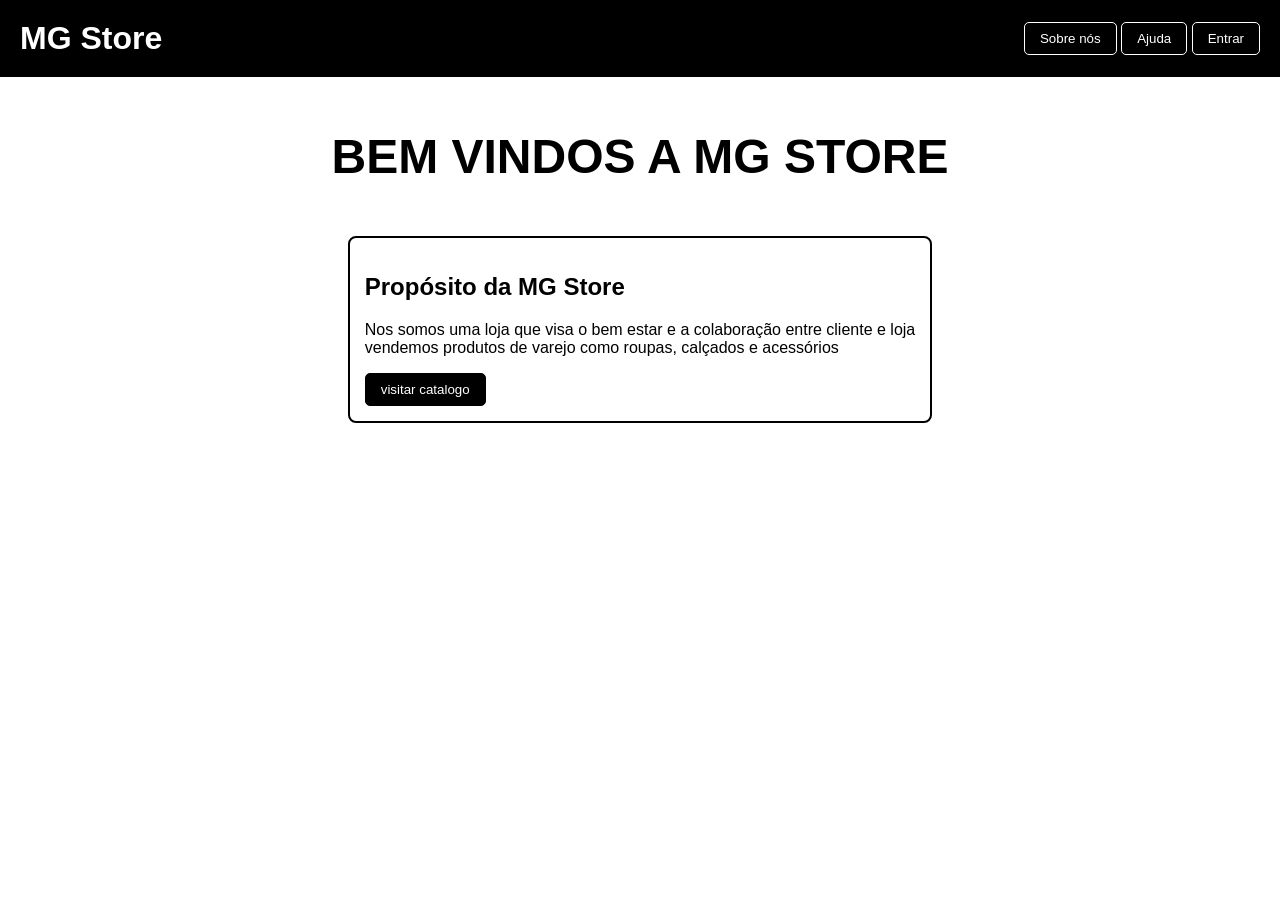
<file: HTML/index.html>
<!DOCTYPE html>
<html lang="pt-br">

<head>
    <meta charset="UTF-8">
    <meta name="viewport" content="width=device-width, initial-scale=1.0">
    <title>MG Store</title>
    <link rel="stylesheet" href="indexcss.css">
</head>

<body>

    <header>
        <h1>MG Store</h1>

        <nav>
            <div class="btn-navbar"> 
            <button id="btn-sobre"> Sobre nós</button>
            <button id="btn-ajuda"> Ajuda</button>
            <button id="btn-entrar"> Entrar</button>
            </div>
        </nav>
    </header>

    <h1 id="title"> BEM VINDOS A MG STORE </h1>

    <section id="inicio">

        <div class="proposito">
            <h2>Propósito da MG Store</h2>
            <p>Nos somos uma loja que visa o bem estar e a colaboração entre cliente e loja <br> 
                vendemos produtos de varejo como roupas, calçados e acessórios </p>


                <a href="catalog.html" target="_blank"> 
                <button class="btn-catalog">
                visitar catalogo
            </button>
            </a>

            </div>

            
    </section>

</body>

</html>
</file>
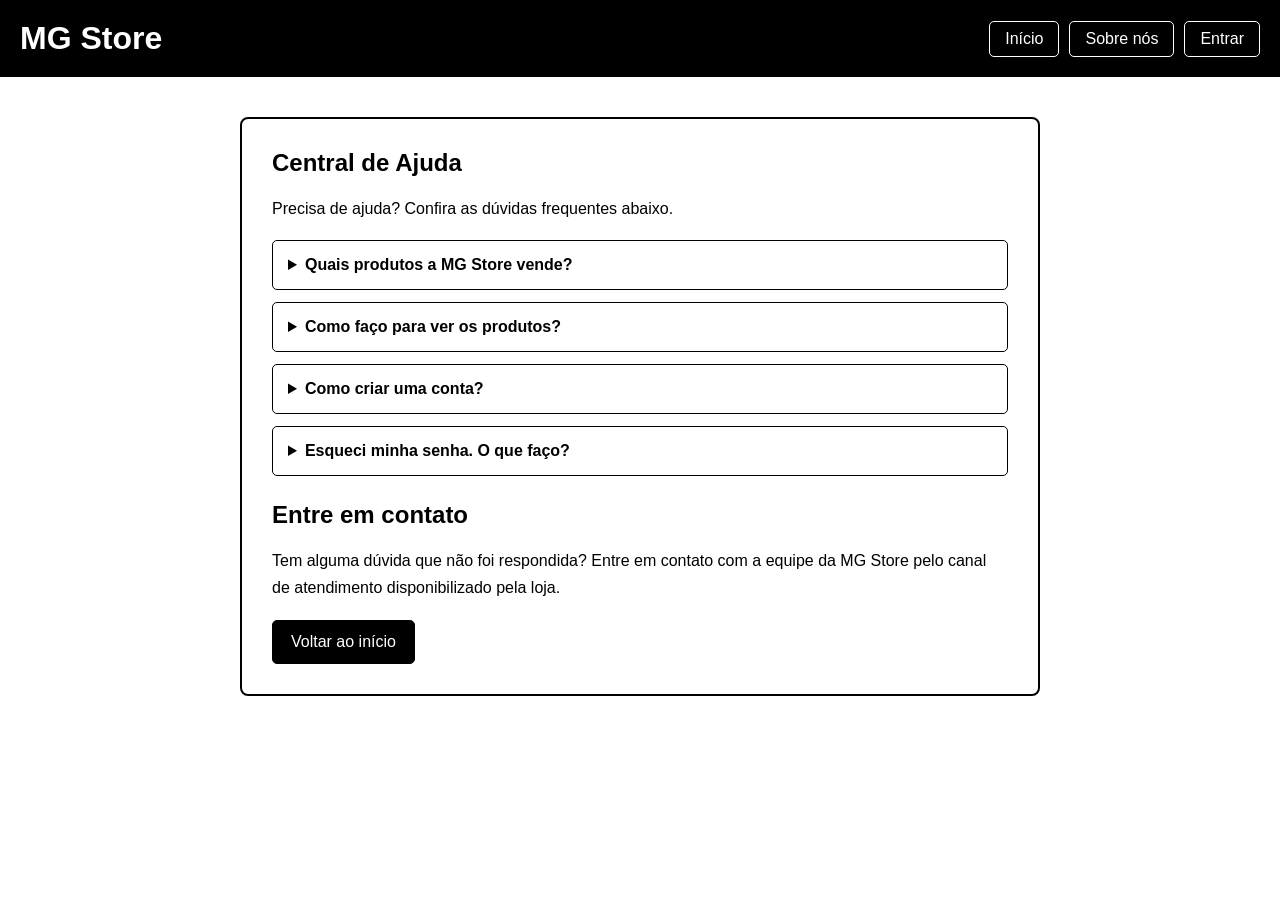
<file: HTML/ajuda.html>
<!DOCTYPE html>
<html lang="pt-br">
<head>
    <meta charset="UTF-8">
    <meta name="viewport" content="width=device-width, initial-scale=1.0">
    <title>Ajuda - MG Store</title>
    <link rel="stylesheet" href="paginas.css">
</head>
<body>

    <header>
        <h1>MG Store</h1>
        <nav>
            <a href="index.html">Início</a>
            <a href="sobre.html">Sobre nós</a>
            <a href="login.html">Entrar</a>
        </nav>
    </header>

    <main>
        <section class="conteudo">
            <h2>Central de Ajuda</h2>

            <p>
                Precisa de ajuda? Confira as dúvidas frequentes
                abaixo.
            </p>

            <details>
                <summary>Quais produtos a MG Store vende?</summary>
                <p>
                    Trabalhamos com produtos de varejo, como
                    roupas, calçados e acessórios.
                </p>
            </details>

            <details>
                <summary>Como faço para ver os produtos?</summary>
                <p>
                    Acesse nosso catálogo pelo botão disponível
                    na página inicial.
                </p>
            </details>

            <details>
                <summary>Como criar uma conta?</summary>
                <p>
                    Acesse a página Entrar e clique em
                    "Criar conta" para realizar seu cadastro.
                </p>
            </details>

            <details>
                <summary>Esqueci minha senha. O que faço?</summary>
                <p>
                    Acesse a página de login e clique em
                    "Esqueci minha senha" para iniciar
                    a recuperação.
                </p>
            </details>

            <h2>Entre em contato</h2>

            <p>
                Tem alguma dúvida que não foi respondida?
                Entre em contato com a equipe da MG Store
                pelo canal de atendimento disponibilizado
                pela loja.
            </p>

            <a class="botao" href="index.html">
                Voltar ao início
            </a>
        </section>
    </main>

</body>
</html>
</file>
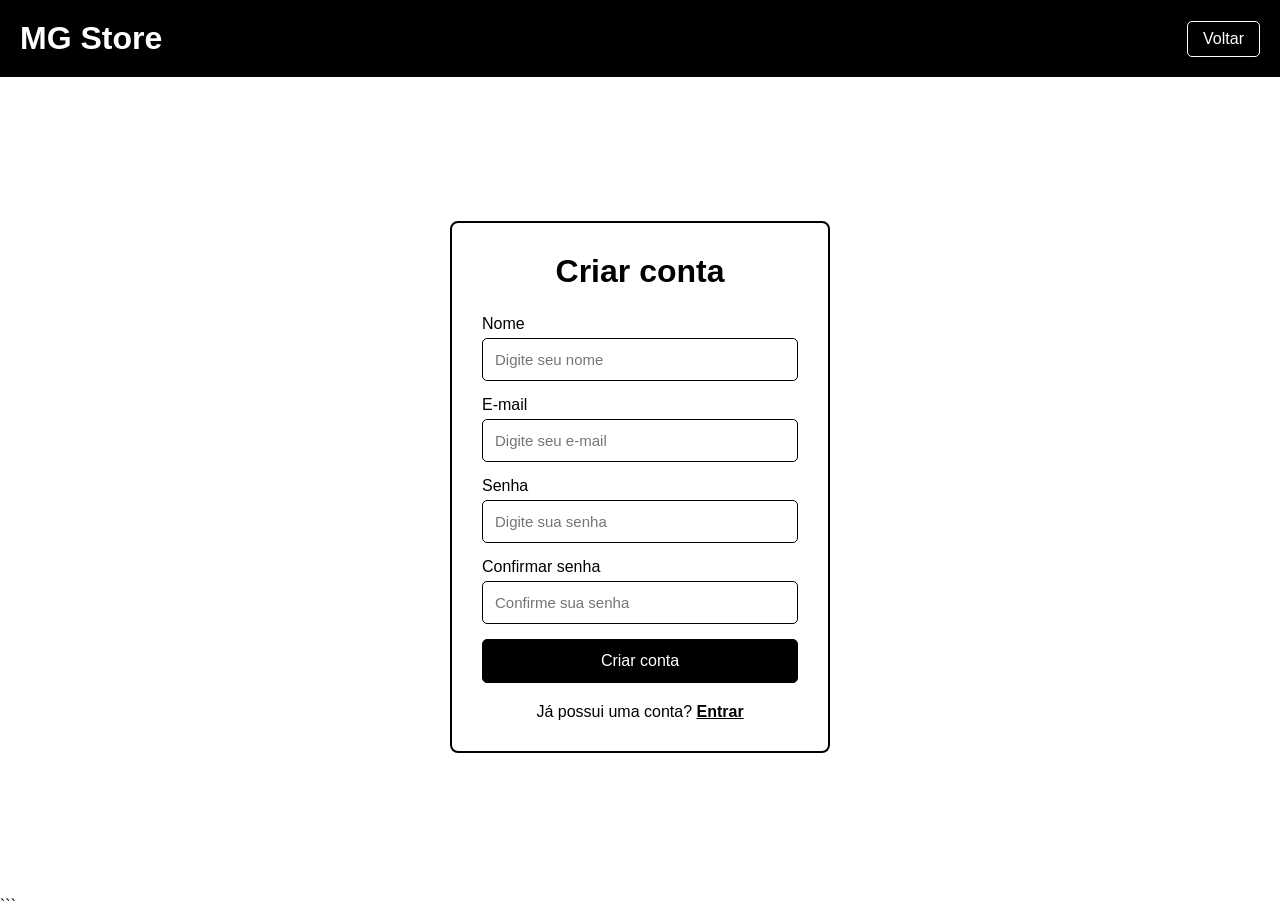
<file: HTML/cadastro.html>
<!DOCTYPE html>
<html lang="pt-br">

<head>
    <meta charset="UTF-8">
    <meta name="viewport" content="width=device-width, initial-scale=1.0">
    <title>Cadastro - MG Store</title>

    <link rel="stylesheet" href="cadastro.css">
</head>

<body>

    <header>
        <h1>MG Store</h1>

        <a href="index.html">Voltar</a>
    </header>

    <main>

        <div class="cadastro-container">

            <h2>Criar conta</h2>

            <form action="cadastro.php" method="POST">

                <label for="nome">Nome</label>
                <input
                    type="text"
                    id="nome"
                    name="nome"
                    placeholder="Digite seu nome"
                    required
                >

                <label for="email">E-mail</label>
                <input
                    type="email"
                    id="email"
                    name="email"
                    placeholder="Digite seu e-mail"
                    required
                >

                <label for="senha">Senha</label>
                <input
                    type="password"
                    id="senha"
                    name="senha"
                    placeholder="Digite sua senha"
                    required
                >

                <label for="confirmar-senha">Confirmar senha</label>
                <input
                    type="password"
                    id="confirmar-senha"
                    name="confirmar_senha"
                    placeholder="Confirme sua senha"
                    required
                >

                <button type="submit">Criar conta</button>

            </form>

            <p>
                Já possui uma conta?
                <a href="login.html">Entrar</a>
            </p>

        </div>

    </main>

</body>

</html>
```
</file>
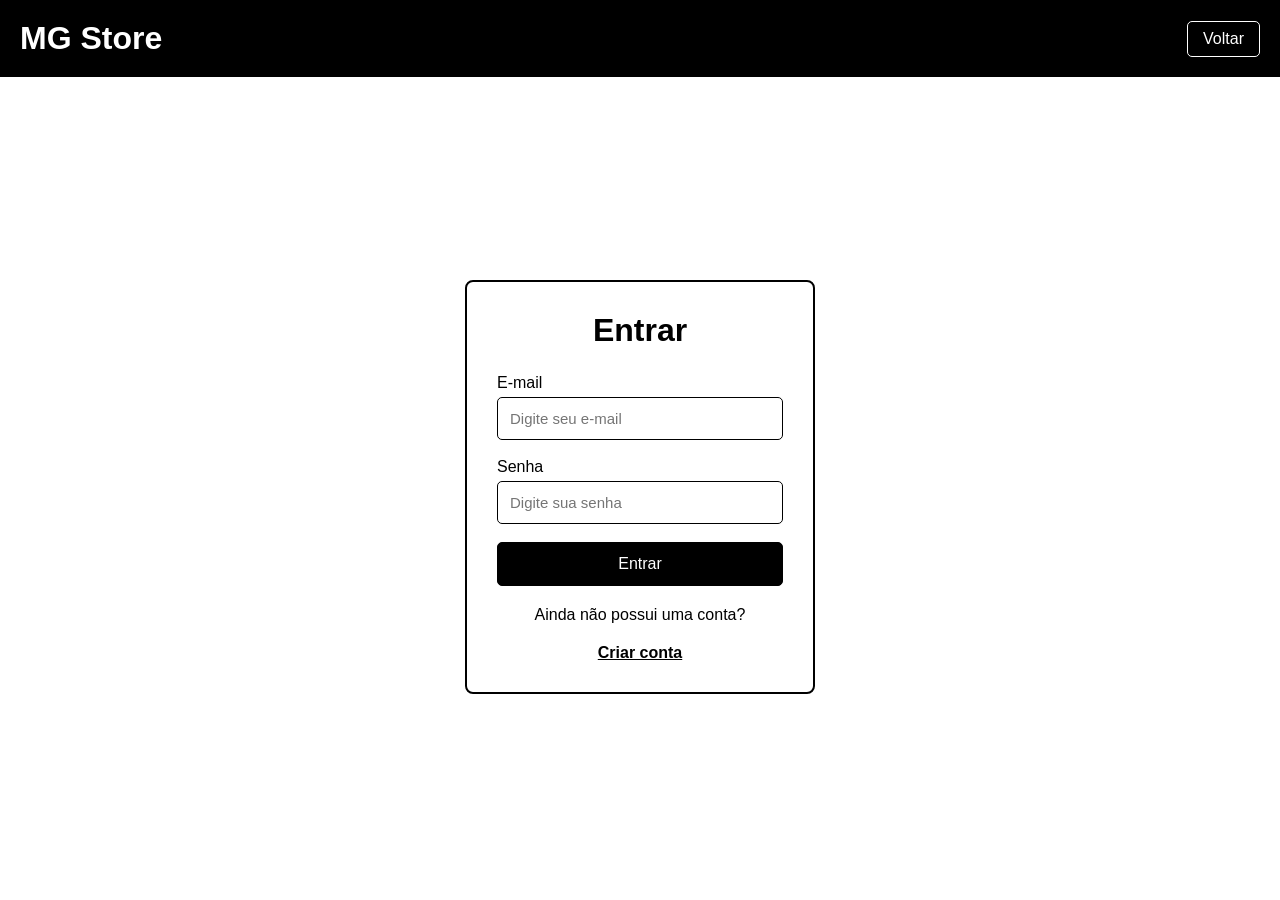
<file: HTML/login.html>
<!DOCTYPE html>
<html lang="en">
<head>
    <meta charset="UTF-8">
    <meta name="viewport" content="width=device-width, initial-scale=1.0">
    <title>Login - MG Store</title>
    <link rel="stylesheet" href ="login.css">
</head>
<body>
   <header>
    <h1>MG Store</h1>
    <a href="index.html">Voltar</a>
   </header>
   <main>
    <div class="login-container">
        <h2>Entrar</h2>
        <form action="login.php" method="POST">
            <label for="email">E-mail</label>
            <input type="email"
                    id="email"
                    name="email"
                    placeholder="Digite seu e-mail"
                    required>

            <label for="senha">Senha</label>
            <input type="password"
                    id="senha"
                    name="senha"
                    placeholder="Digite sua senha"
                    required>
            
            <button type="submit">Entrar</button>
        </form>
        <p>Ainda não possui uma conta?</p>
        <p><a href="cadastro.html">Criar conta</a></p>

    </div>
   </main>
    
    </div>
</body>
</html>
</file>
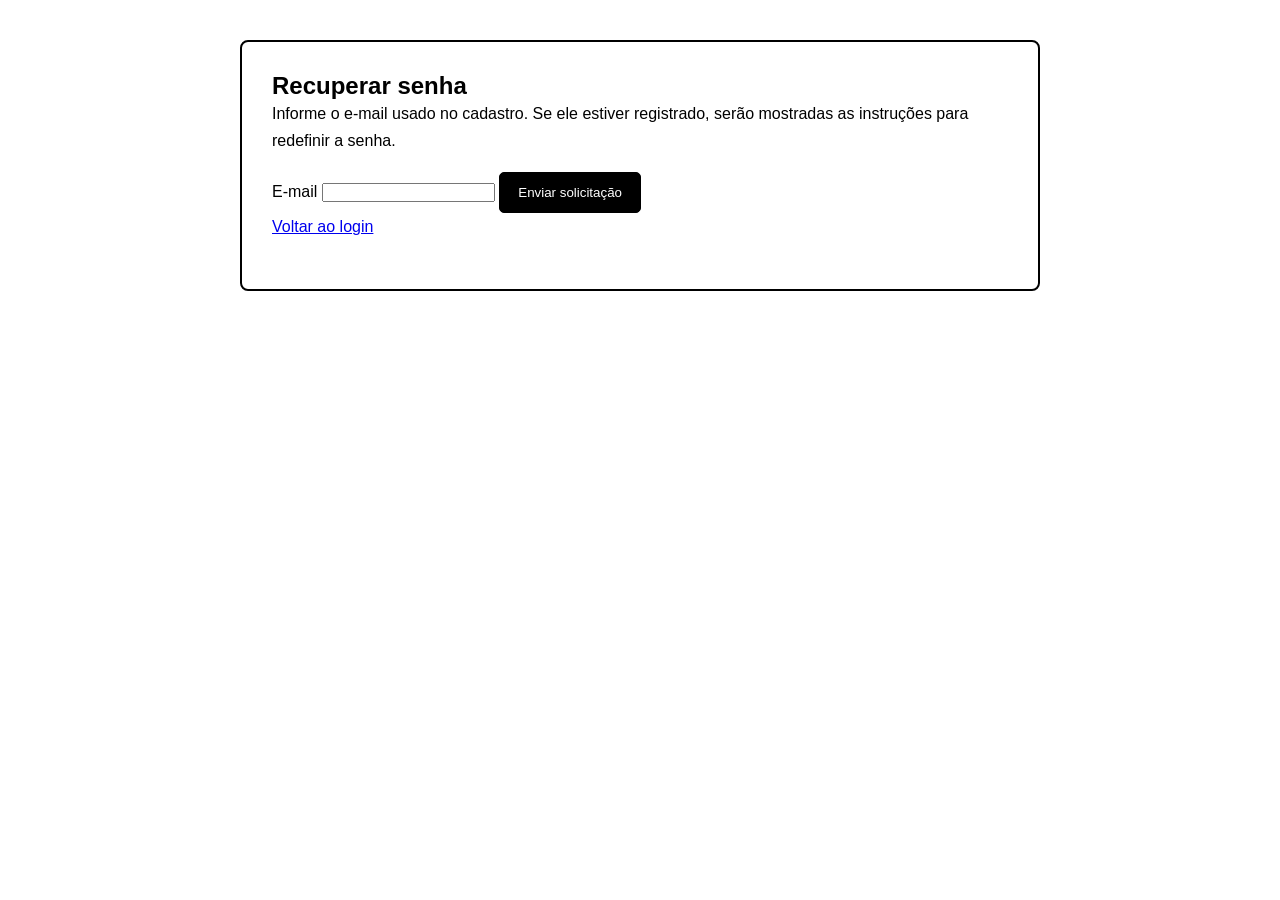
<file: HTML/recuperar-senha.html>
<!DOCTYPE html>
<html lang="pt-br">
<head>
    <meta charset="UTF-8">
    <meta name="viewport" content="width=device-width, initial-scale=1.0">
    <title>Recuperar senha - MG Store</title>
    <link rel="stylesheet" href="paginas.css">
</head>
<body>
    <main>
        <section class="conteudo">
            <h1>Recuperar senha</h1>
            <p>Informe o e-mail usado no cadastro. Se ele estiver registrado, serão mostradas as instruções para redefinir a senha.</p>
            <form action="recuperar-senha.php" method="POST">
                <label for="email">E-mail</label>
                <input type="email" id="email" name="email" autocomplete="email" required>
                <button class="botao" type="submit">Enviar solicitação</button>
            </form>
            <p><a href="login.html">Voltar ao login</a></p>
        </section>
    </main>
</body>
</html>
</file>
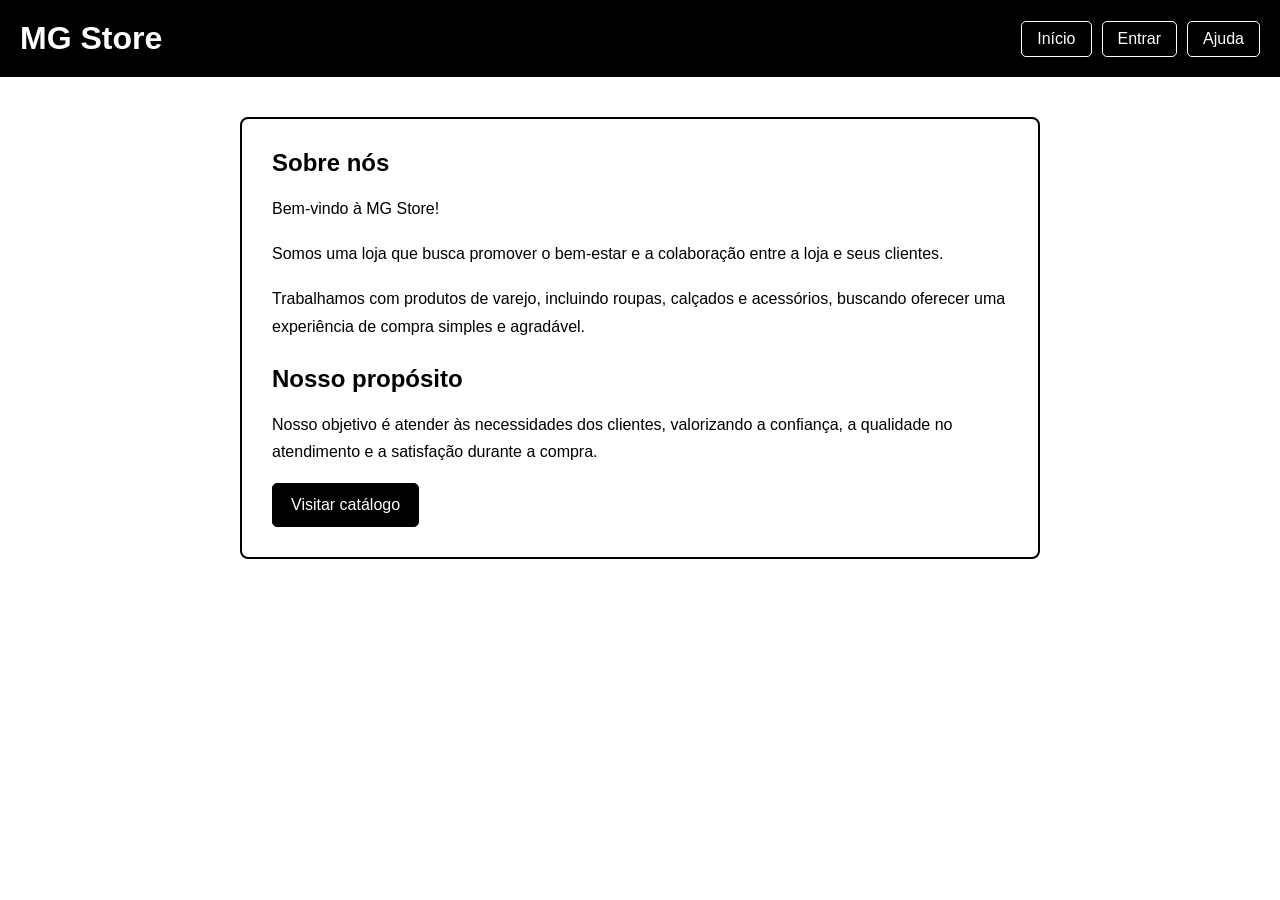
<file: HTML/sobre.html>
<!DOCTYPE html>
<html lang="pt-br">
<head>
    <meta charset="UTF-8">
    <meta name="viewport" content="width=device-width, initial-scale=1.0">
    <title>Sobre nós - MG Store</title>
    <link rel="stylesheet" href="paginas.css">
</head>
<body>

    <header>
        <h1>MG Store</h1>
        <nav>
            <a href="index.html">Início</a>
            <a href="login.html">Entrar</a>
            <a href="ajuda.html">Ajuda</a>
        </nav>
    </header>

    <main>
        <section class="conteudo">
            <h2>Sobre nós</h2>

            <p>
                Bem-vindo à MG Store!
            </p>

            <p>
                Somos uma loja que busca promover o bem-estar
                e a colaboração entre a loja e seus clientes.
            </p>

            <p>
                Trabalhamos com produtos de varejo, incluindo
                roupas, calçados e acessórios, buscando oferecer
                uma experiência de compra simples e agradável.
            </p>

            <h2>Nosso propósito</h2>

            <p>
                Nosso objetivo é atender às necessidades dos
                clientes, valorizando a confiança, a qualidade
                no atendimento e a satisfação durante a compra.
            </p>

            <a class="botao" href="catalog.html">
                Visitar catálogo
            </a>
        </section>
    </main>

</body>
</html>
</file>
<file: HTML/indexcss.css>
body{
    padding: 0;
    margin: 0;
    font-family: Arial, Helvetica, sans-serif;
    color: black;
    box-sizing: border-box;
}

header{
    background-color: black;
    color: white;
    padding: 20px;

    display: flex;
    justify-content: space-between;
    align-items: center;
}


#inicio{
    display:flex;
    justify-content: center;
    align-items:center;
}

.proposito{
    justify-content: center;
    border: 2px solid black;
    padding: 15px;
    border-radius: 8px;
    display: inline-block;
    margin: 20px;
}

#inicio{
    display: flex;
    align-items: center;
    justify-content: center;
}

header h1{
    margin: 0;
}

nav{
    display: flex;
    gap: 15px;
}

#btn-navbar,
#btn-sobre,
#btn-ajuda,
#btn-entrar{
    background: transparent;
    color: white;
    border: 1px solid white;
    padding: 8px 15px;
    border-radius: 5px;
    cursor: pointer;
    transition: 0.3s;
}

.btn-catalog{
    background: black;
    color: rgb(255, 255, 255);
    border: 1px solid rgb(0, 0, 0);
    padding: 8px 15px;
    border-radius: 5px;
    cursor: pointer;
    transition: 0.3s;
}


button:hover{
    background: white;
    color: black;
}

#title{
    text-align: center;
    padding-top: 20px;
    font-family: Verdana, Geneva, Tahoma, sans-serif;
    font-size: 3rem;
}
</file>
<file: HTML/paginas.css>
* {
    margin: 0;
    padding: 0;
    box-sizing: border-box;
}

body {
    font-family: Arial, Helvetica, sans-serif;
    color: black;
    background: white;
}

header {
    background: black;
    color: white;
    padding: 20px;

    display: flex;
    justify-content: space-between;
    align-items: center;
    flex-wrap: wrap;
    gap: 15px;
}

header h1 {
    margin: 0;
}

nav {
    display: flex;
    gap: 10px;
    flex-wrap: wrap;
}

nav a {
    color: white;
    text-decoration: none;
    border: 1px solid white;
    border-radius: 5px;
    padding: 8px 15px;
    transition: 0.3s;
}

nav a:hover {
    background: white;
    color: black;
}

main {
    display: flex;
    justify-content: center;
    padding: 40px 20px;
}

.conteudo {
    width: 100%;
    max-width: 800px;
    border: 2px solid black;
    border-radius: 8px;
    padding: 30px;
}

.conteudo h2 {
    margin-bottom: 18px;
    margin-top: 25px;
}

.conteudo h2:first-child {
    margin-top: 0;
}

.conteudo p {
    line-height: 1.7;
    margin-bottom: 18px;
}

.botao {
    display: inline-block;
    background: black;
    color: white;
    text-decoration: none;
    padding: 12px 18px;
    border: 1px solid black;
    border-radius: 5px;
    transition: 0.3s;
}

.botao:hover {
    background: white;
    color: black;
}

details {
    border: 1px solid black;
    border-radius: 5px;
    margin-bottom: 12px;
    padding: 15px;
}

summary {
    cursor: pointer;
    font-weight: bold;
}

details p {
    margin-top: 12px;
    margin-bottom: 0;
}
</file>
<file: HTML/cadastro.css>
* {
    margin: 0;
    padding: 0;
    box-sizing: border-box;
}

body {
    font-family: Arial, Helvetica, sans-serif;
    background-color: white;
    color: black;
}

/* Cabeçalho */

header {
    background-color: black;
    color: white;
    padding: 20px;

    display: flex;
    justify-content: space-between;
    align-items: center;
}

header h1 {
    margin: 0;
}

header a {
    color: white;
    text-decoration: none;

    border: 1px solid white;
    padding: 8px 15px;
    border-radius: 5px;

    transition: 0.3s;
}

header a:hover {
    background-color: white;
    color: black;
}

/* Área principal */

main {
    min-height: calc(100vh - 80px);

    display: flex;
    justify-content: center;
    align-items: center;
}

/* Caixa de cadastro */

.cadastro-container {
    width: 380px;

    border: 2px solid black;
    border-radius: 8px;

    padding: 30px;
}

.cadastro-container h2 {
    text-align: center;
    margin-bottom: 25px;

    font-size: 2rem;
}

/* Formulário */

label {
    display: block;
    margin-bottom: 5px;
}

input {
    width: 100%;

    padding: 12px;
    margin-bottom: 15px;

    border: 1px solid black;
    border-radius: 5px;

    font-size: 15px;
}

button {
    width: 100%;

    padding: 12px;

    background-color: black;
    color: white;

    border: 1px solid black;
    border-radius: 5px;

    font-size: 16px;

    cursor: pointer;
    transition: 0.3s;
}

button:hover {
    background-color: white;
    color: black;
}

/* Link para login */

.cadastro-container p {
    text-align: center;
    margin-top: 20px;
}

.cadastro-container p a {
    color: black;
    font-weight: bold;
}
</file>
<file: HTML/login.css>
* {
    margin: 0;
    padding: 0;
    box-sizing: border-box;
}

body {
    font-family: Arial, Helvetica, sans-serif;
    background-color: white;
    color: black;
}

/* Cabeçalho */

header {
    background-color: black;
    color: white;
    padding: 20px;

    display: flex;
    justify-content: space-between;
    align-items: center;
}

header h1 {
    margin: 0;
}

header a {
    color: white;
    text-decoration: none;

    border: 1px solid white;
    padding: 8px 15px;
    border-radius: 5px;

    transition: 0.3s;
}

header a:hover {
    background-color: white;
    color: black;
}

/* Área do login */

main {
    min-height: calc(100vh - 80px);

    display: flex;
    justify-content: center;
    align-items: center;
}

/* Caixa */

.login-container {
    width: 350px;

    border: 2px solid black;
    border-radius: 8px;

    padding: 30px;
}

.login-container h2 {
    text-align: center;
    margin-bottom: 25px;
    font-size: 2rem;
}

/* Formulário */

label {
    display: block;
    margin-bottom: 5px;
}

input {
    width: 100%;

    padding: 12px;
    margin-bottom: 18px;

    border: 1px solid black;
    border-radius: 5px;

    font-size: 15px;
}

button {
    width: 100%;

    padding: 12px;

    background-color: black;
    color: white;

    border: 1px solid black;
    border-radius: 5px;

    font-size: 16px;
    cursor: pointer;

    transition: 0.3s;
}

button:hover {
    background-color: white;
    color: black;
}

/* Cadastro */

.login-container p {
    text-align: center;
    margin-top: 20px;
}

.login-container p a {
    color: black;
    font-weight: bold;
}
</file>
